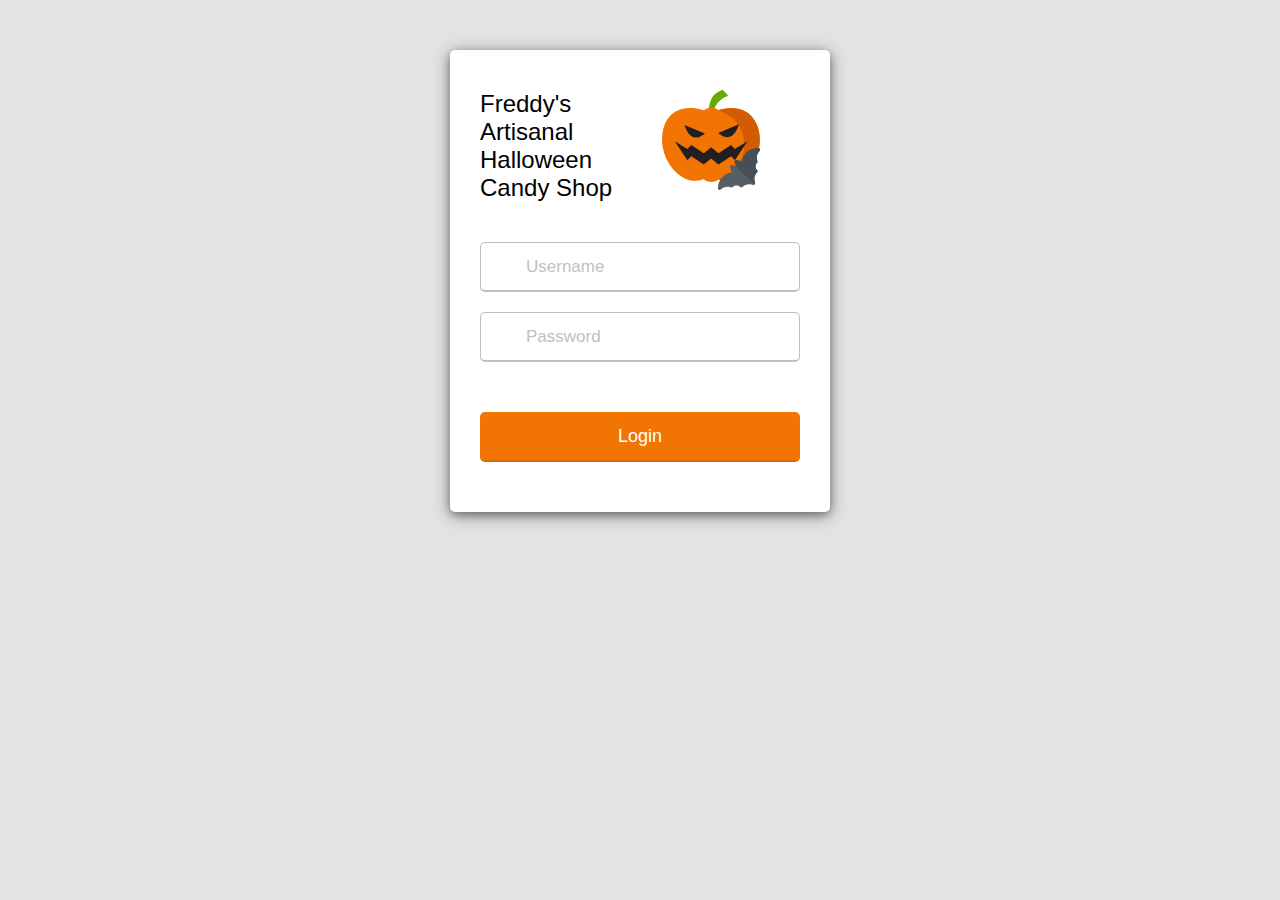
<file: login.html>
<!DOCTYPE html>
<html lang="en">

<head>
    <meta charset="utf-8">
    <title>Freddy's Halloween Shop: Login</title>
    <meta name="viewport" content="width=device-width, initial-scale=1">
    <meta http-equiv="X-UA-Compatible" content="IE=edge">
    <!-- Local style sheet relative to workspace folder -->
    <link rel="stylesheet" href="/css/main.css">
    <link  rel="stylesheet" href="/css/login.css">
</head>
<body>
    <div class="wrapper">
        <div class="form-wrapper">
            <div class="form-header">
                <p>Freddy's Artisanal Halloween Candy Shop</p>
                <img src="/images/logo.svg" alt="" >
            </div>
            <form action="/index.html">
                <div id="loginError"></div>
                <div class="field username">
                  <div class="input-area">
                    <input type="text" id="user_01" placeholder="Username" autocomplete="username">
                  </div>
                  <div class="error error-txt">Username can't be blank</div>
                </div>
                <div class="field password">
                  <div class="input-area">
                    <input type="password" id="pass_01" placeholder="Password" autocomplete="current-password">
                  </div>
                  <div class="error error-txt">Password can't be blank</div>
                </div>
                <input type="submit" value="Login">
              </form>
        </div>   
    </div>
    <script type="module" src="/js/login.js"></script>
</body>
</html>
</file>
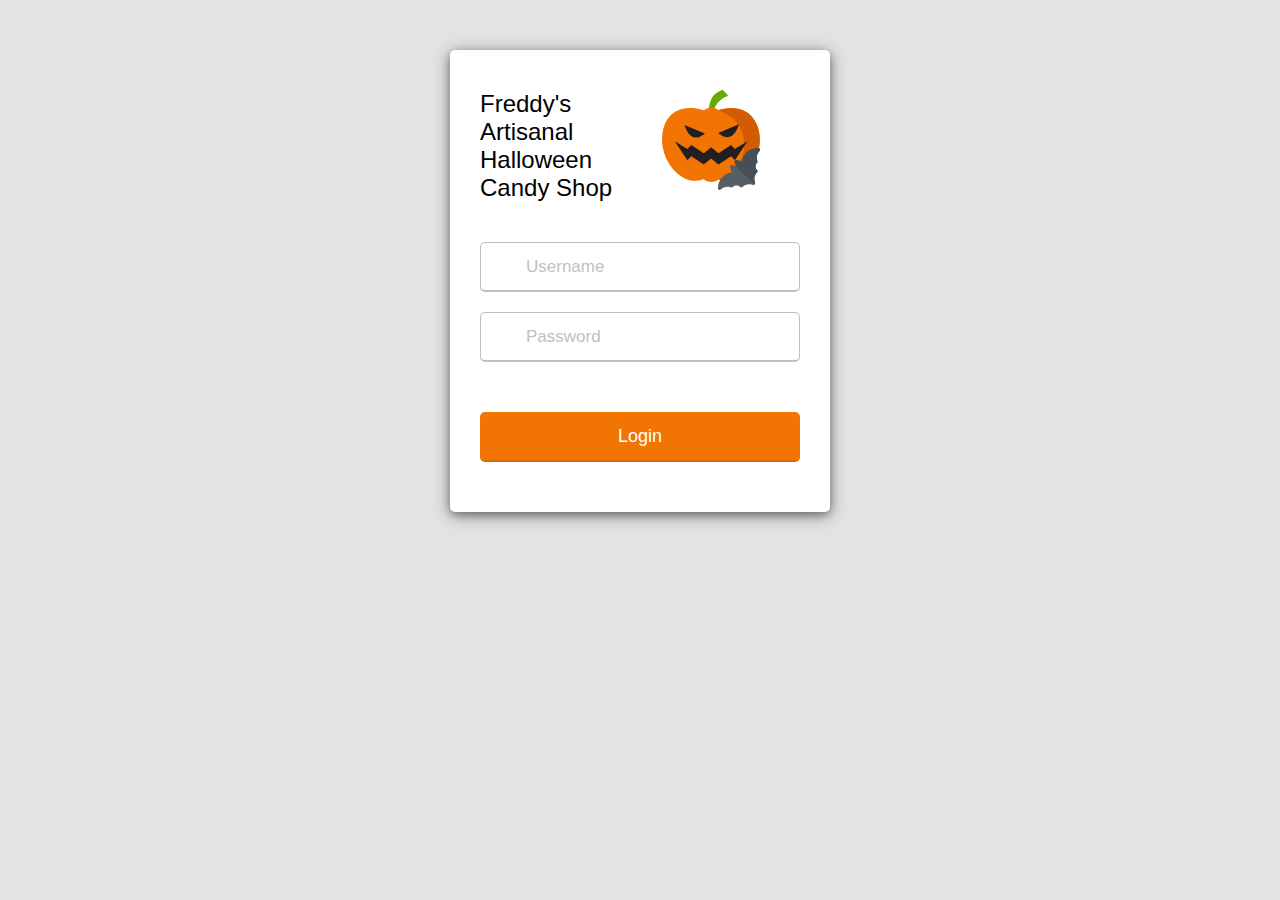
<file: public/login.html>
<!DOCTYPE html>
<html lang="en">

<head>
    <meta charset="utf-8">
    <title>Freddy's Halloween Shop: Login</title>
    <meta name="viewport" content="width=device-width, initial-scale=1">
    <meta http-equiv="X-UA-Compatible" content="IE=edge">
    <!-- Local style sheet relative to workspace folder -->
    <link rel="stylesheet" href="/public/css/main.css">
    <link  rel="stylesheet" href="/public/css/login.css">
</head>
<body>
    <div class="wrapper">
        <div class="form-wrapper">
            <div class="form-header">
                <p>Freddy's Artisanal Halloween Candy Shop</p>
                <img src="/public/images/logo.svg" alt="" >
            </div>
            <form action="/index.html">
                <div id="loginError"></div>
                <div class="field username">
                  <div class="input-area">
                    <input type="text" id="user_01" placeholder="Username" autocomplete="username">
                  </div>
                  <div class="error error-txt">Username can't be blank</div>
                </div>
                <div class="field password">
                  <div class="input-area">
                    <input type="password" id="pass_01" placeholder="Password" autocomplete="current-password">
                  </div>
                  <div class="error error-txt">Password can't be blank</div>
                </div>
                <input type="submit" value="Login">
              </form>
        </div>   
    </div>
    <script type="module" src="/public/js/login.js"></script>
</body>
</html>
</file>
<file: css/main.css>
body{
	background: #e2e3e5;
}
@import url('https://fonts.googleapis.com/css2?family=Open+Sans&display=swap');
*{
	list-style: none;
	text-decoration: none;
	margin: 0;
	padding: 0;
	box-sizing: border-box;
	font-family: 'Open Sans', sans-serif;
}
/* The switch - the box around the slider */
.switch {
	position: relative;
	display: inline-block;
	width: 60px;
	height: 30px;
	margin-left: auto;
  }
  
  /* Hide default HTML checkbox */
  .switch input {
	opacity: 0;
	width: 0;
	height: 0;
  }
  
  /* The slider */
  .slider {
	position: absolute;
	cursor: pointer;
	top: 0;
	left: 0;
	right: 0;
	bottom: 0;
	background-color: #ccc;
	-webkit-transition: .4s;
	transition: .4s;
  }
  
  .slider:before {
	position: absolute;
	content: "";
	height: 27px;
	width: 27px;
	left: 1px;
	bottom: 2px;
	background-color: whitesmoke;
	-webkit-transition: .4s;
	transition: .4s;
  }
  
  input:checked + .slider {
	background-color: #ff8800;
  }
  
  input:focus + .slider {
	box-shadow: 0 0 1px #ff8800;
  }
  
  input:checked + .slider:before {
	-webkit-transform: translateX(26px);
	-ms-transform: translateX(26px);
	transform: translateX(26px);
  }
  
  /* Rounded sliders */
  .slider.round {
	border-radius: 30px;
  }
  
  .slider.round:before {
	border-radius: 50%;
  }
  .graph{
	display: flex;
  }
</file>
<file: css/login.css>
/* Wrapper */
.form-wrapper{
    width: 380px;
    padding: 40px 30px 10px 30px;
    background: #fff;
    border-radius: 5px;
    text-align: center;
    box-shadow: rgba(0, 0, 0, 0.16) 0px 3px 6px, rgba(0, 0, 0, 0.53) 0px 3px 15px;
    align-items: center;
    justify-content: center;
    margin-left: auto;
    margin-right: auto;
    margin-top: 50px;
}

/* Form Header section */
.form-header{
    display: flex;
}
.form-header> img{
    width: 100px;
    height: 100px;
    margin-right: 40px;
}
.form-header> p{
    text-align: left;
    font-size: x-large;
    font-weight: 100;
}
#loginError.errorClass{
    border: 1px solid;
	margin: 10px auto;
	padding: 10px;
	background-position: 10px center;
    color: #D8000C;
    font-weight: bold;
	background-color: #FFBABA
}

/* Form and fields */
form {
    margin: 40px 0;
}

form .field {
    width: 100%;
    margin-bottom: 20px;
}

form .field.shake {
    animation: shake 0.3s ease-in-out;
}

@keyframes shake {
    0%,
    100% {
        margin-left: 0px;
    }
    20%,
    80% {
        margin-left: -12px;
    }
    40%,
    60% {
        margin-left: 12px;
    }
}

form .field .input-area {
    height: 50px;
    width: 100%;
    position: relative;
}
/* Form input */
form input {
    width: 100%;
    height: 100%;
    outline: none;
    padding: 0 45px;
    font-size: 18px;
    background: none;
    caret-color: #f27503;
    border-radius: 5px;
    border: 1px solid #bfbfbf;
    border-bottom-width: 2px;
    transition: all 0.2s ease;
}

form .field input:focus,
form .field.valid input {
    border-color: #68aa00;
}

form .field.shake input,
form .field.error input {
    border-color: #dc3545;
}

form input::placeholder {
    color: #bfbfbf;
    font-size: 17px;
}

/* Form errors */
form .field .error-txt {
    color: #dc3545;
    text-align: left;
    margin-top: 5px;
}

form .field .error {
    display: none;
}

form .field.shake .error,
form .field.error .error {
    display: block;
}

form .error-txt {
    text-align: left;
    margin-top: -10px;
}
/* Submit Button */
form input[type="submit"]{
    height: 50px;
    margin-top: 30px;
    color: #fff;
    padding: 0;
    border: none;
    background: #f27503;
    cursor: pointer;
    border-bottom: 2px solid rgba(0,0,0,0.1);
    transition: all 0.3s ease;
  }
  form input[type="submit"]:hover{
    background: #68aa00;
  }
</file>
<file: public/css/main.css>
body{
	background: #e2e3e5;
}
@import url('https://fonts.googleapis.com/css2?family=Open+Sans&display=swap');
*{
	list-style: none;
	text-decoration: none;
	margin: 0;
	padding: 0;
	box-sizing: border-box;
	font-family: 'Open Sans', sans-serif;
}
/* The switch - the box around the slider */
.switch {
	position: relative;
	display: inline-block;
	width: 60px;
	height: 30px;
	margin-left: auto;
  }
  
  /* Hide default HTML checkbox */
  .switch input {
	opacity: 0;
	width: 0;
	height: 0;
  }
  
  /* The slider */
  .slider {
	position: absolute;
	cursor: pointer;
	top: 0;
	left: 0;
	right: 0;
	bottom: 0;
	background-color: #ccc;
	-webkit-transition: .4s;
	transition: .4s;
  }
  
  .slider:before {
	position: absolute;
	content: "";
	height: 27px;
	width: 27px;
	left: 1px;
	bottom: 2px;
	background-color: whitesmoke;
	-webkit-transition: .4s;
	transition: .4s;
  }
  
  input:checked + .slider {
	background-color: #ff8800;
  }
  
  input:focus + .slider {
	box-shadow: 0 0 1px #ff8800;
  }
  
  input:checked + .slider:before {
	-webkit-transform: translateX(26px);
	-ms-transform: translateX(26px);
	transform: translateX(26px);
  }
  
  /* Rounded sliders */
  .slider.round {
	border-radius: 30px;
  }
  
  .slider.round:before {
	border-radius: 50%;
  }
  .graph{
	display: flex;
  }
</file>
<file: public/css/login.css>
/* Wrapper */
.form-wrapper{
    width: 380px;
    padding: 40px 30px 10px 30px;
    background: #fff;
    border-radius: 5px;
    text-align: center;
    box-shadow: rgba(0, 0, 0, 0.16) 0px 3px 6px, rgba(0, 0, 0, 0.53) 0px 3px 15px;
    align-items: center;
    justify-content: center;
    margin-left: auto;
    margin-right: auto;
    margin-top: 50px;
}

/* Form Header section */
.form-header{
    display: flex;
}
.form-header> img{
    width: 100px;
    height: 100px;
    margin-right: 40px;
}
.form-header> p{
    text-align: left;
    font-size: x-large;
    font-weight: 100;
}
#loginError.errorClass{
    border: 1px solid;
	margin: 10px auto;
	padding: 10px;
	background-position: 10px center;
    color: #D8000C;
    font-weight: bold;
	background-color: #FFBABA
}

/* Form and fields */
form {
    margin: 40px 0;
}

form .field {
    width: 100%;
    margin-bottom: 20px;
}

form .field.shake {
    animation: shake 0.3s ease-in-out;
}

@keyframes shake {
    0%,
    100% {
        margin-left: 0px;
    }
    20%,
    80% {
        margin-left: -12px;
    }
    40%,
    60% {
        margin-left: 12px;
    }
}

form .field .input-area {
    height: 50px;
    width: 100%;
    position: relative;
}
/* Form input */
form input {
    width: 100%;
    height: 100%;
    outline: none;
    padding: 0 45px;
    font-size: 18px;
    background: none;
    caret-color: #f27503;
    border-radius: 5px;
    border: 1px solid #bfbfbf;
    border-bottom-width: 2px;
    transition: all 0.2s ease;
}

form .field input:focus,
form .field.valid input {
    border-color: #68aa00;
}

form .field.shake input,
form .field.error input {
    border-color: #dc3545;
}

form input::placeholder {
    color: #bfbfbf;
    font-size: 17px;
}

/* Form errors */
form .field .error-txt {
    color: #dc3545;
    text-align: left;
    margin-top: 5px;
}

form .field .error {
    display: none;
}

form .field.shake .error,
form .field.error .error {
    display: block;
}

form .error-txt {
    text-align: left;
    margin-top: -10px;
}
/* Submit Button */
form input[type="submit"]{
    height: 50px;
    margin-top: 30px;
    color: #fff;
    padding: 0;
    border: none;
    background: #f27503;
    cursor: pointer;
    border-bottom: 2px solid rgba(0,0,0,0.1);
    transition: all 0.3s ease;
  }
  form input[type="submit"]:hover{
    background: #68aa00;
  }
</file>
